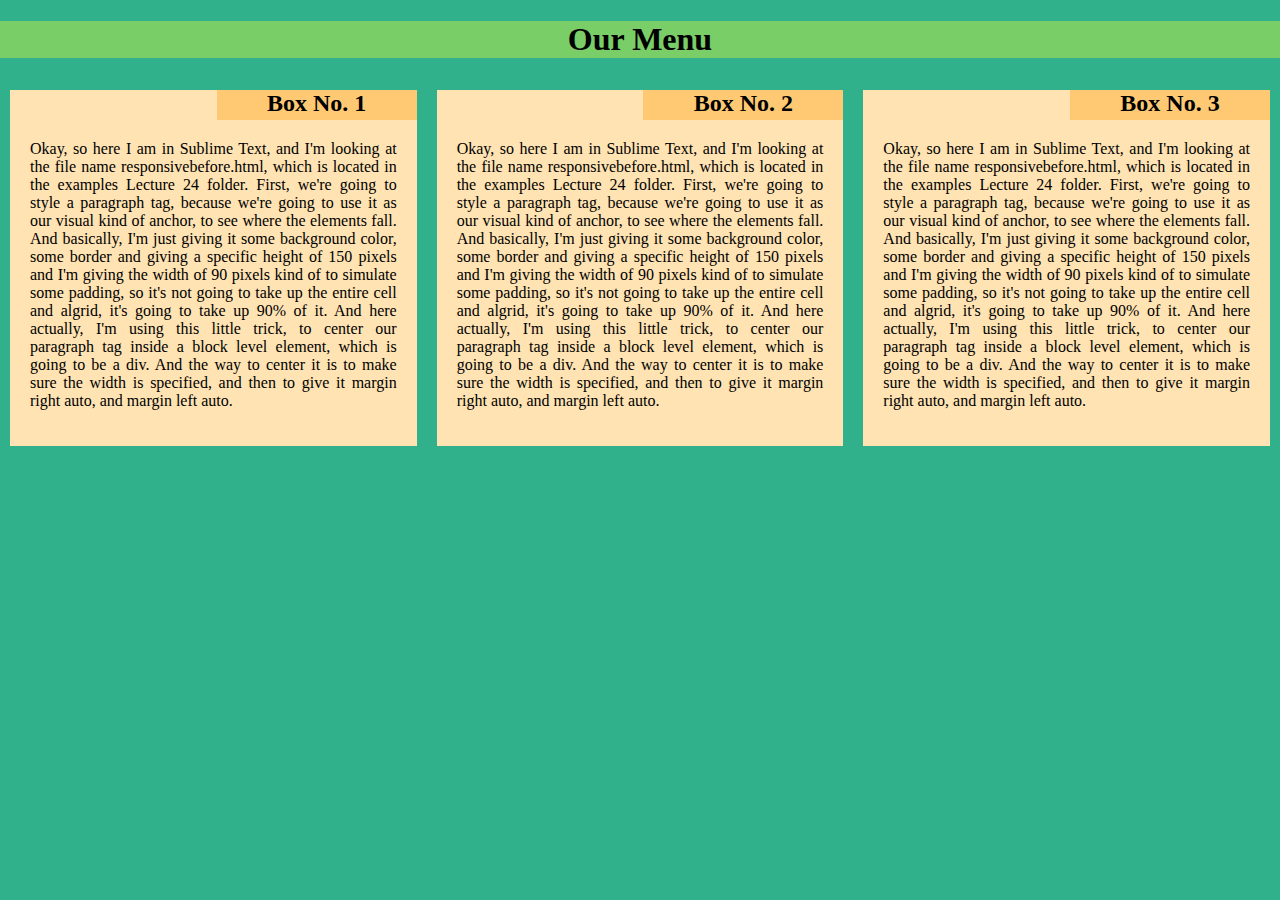
<file: index.html>
<!DOCTYPE html>
<html>
<head>
	<meta charset="utf-8">
	<meta name="viewport" content="width=device-width, initial-scale=1">	
	<link rel="stylesheet" type="text/css" href="css/stylesheet.css">
	<title>mod2_solution</title>

</head>

<body>

	<div class="menu">
		<h1>Our Menu</h1>
	</div>

	<div class="container">

		<div class="box" id="box1">
			<h2>Box No. 1</h2>
			<p class="text">			
					Okay, so here I am in Sublime Text, and I'm looking at the file name responsivebefore.html,	which is located in the examples Lecture 24 folder.	First, we're going to style a paragraph tag, because we're going to use it as our visual kind of anchor, to see where the elements fall. And basically, I'm just giving it some background color, some border and giving a specific height of 150 pixels and I'm giving the width of 90 pixels kind of to simulate some padding, so it's not going to take up the entire cell and algrid, it's going to take up 90% of it. And here actually, I'm using this little trick, to center our paragraph tag inside a block level element, which is going to be a div. And the way to center it is to make sure the width is specified, and then to give it margin right auto, and margin left auto. 
			</p>
		</div>

		<div class="box" id="box2">
			<h2>Box No. 2</h2>
			<p class="text">			
					Okay, so here I am in Sublime Text, and I'm looking at the file name responsivebefore.html,	which is located in the examples Lecture 24 folder.	First, we're going to style a paragraph tag, because we're going to use it as our visual kind of anchor, to see where the elements fall. And basically, I'm just giving it some background color, some border and giving a specific height of 150 pixels and I'm giving the width of 90 pixels kind of to simulate some padding, so it's not going to take up the entire cell and algrid, it's going to take up 90% of it. And here actually, I'm using this little trick, to center our paragraph tag inside a block level element, which is going to be a div. And the way to center it is to make sure the width is specified, and then to give it margin right auto, and margin left auto. 
			</p>
		</div>

		<div class="box" id="box3">
			<h2>Box No. 3</h2>
			<p class="text">			
					Okay, so here I am in Sublime Text, and I'm looking at the file name responsivebefore.html,	which is located in the examples Lecture 24 folder.	First, we're going to style a paragraph tag, because we're going to use it as our visual kind of anchor, to see where the elements fall. And basically, I'm just giving it some background color, some border and giving a specific height of 150 pixels and I'm giving the width of 90 pixels kind of to simulate some padding, so it's not going to take up the entire cell and algrid, it's going to take up 90% of it. And here actually, I'm using this little trick, to center our paragraph tag inside a block level element, which is going to be a div. And the way to center it is to make sure the width is specified, and then to give it margin right auto, and margin left auto. 
			</p>
		</div>

	</div>
</body>
</html>
</file>
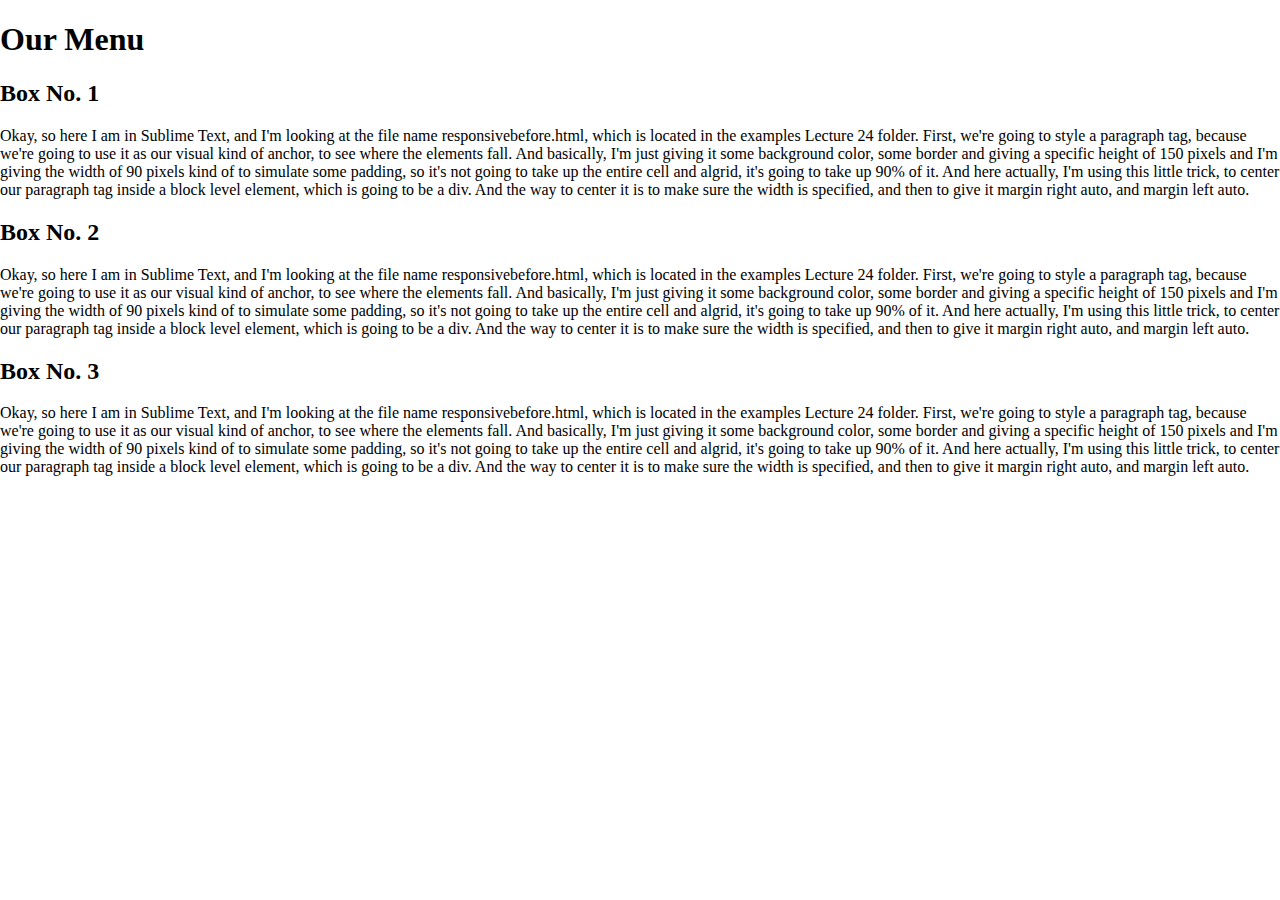
<file: mod2_solution/index.html>
<!DOCTYPE html>
<html>
<head>
	<meta charset="utf-8">
	<meta name="viewport" content="width=device-width, initial-scale=1">	
	<link rel="stylesheet" type="text/css" href="css/stylesheet.css">
	<title>mod2_solution</title>

</head>

<body>

	<div class="menu">
		<h1>Our Menu</h1>
	</div>

	<div class="box">
		<h2>Box No. 1</h2>
		<p class="text">			
				Okay, so here I am in Sublime Text, and I'm looking at the file name responsivebefore.html,	which is located in the examples Lecture 24 folder.	First, we're going to style a paragraph tag, because we're going to use it as our visual kind of anchor, to see where the elements fall. And basically, I'm just giving it some background color, some border and giving a specific height of 150 pixels and I'm giving the width of 90 pixels kind of to simulate some padding, so it's not going to take up the entire cell and algrid, it's going to take up 90% of it. And here actually, I'm using this little trick, to center our paragraph tag inside a block level element, which is going to be a div. And the way to center it is to make sure the width is specified, and then to give it margin right auto, and margin left auto. 
		</p>
	</div>

	<div class="box">
		<h2>Box No. 2</h2>
		<p class="text">			
				Okay, so here I am in Sublime Text, and I'm looking at the file name responsivebefore.html,	which is located in the examples Lecture 24 folder.	First, we're going to style a paragraph tag, because we're going to use it as our visual kind of anchor, to see where the elements fall. And basically, I'm just giving it some background color, some border and giving a specific height of 150 pixels and I'm giving the width of 90 pixels kind of to simulate some padding, so it's not going to take up the entire cell and algrid, it's going to take up 90% of it. And here actually, I'm using this little trick, to center our paragraph tag inside a block level element, which is going to be a div. And the way to center it is to make sure the width is specified, and then to give it margin right auto, and margin left auto. 
		</p>
	</div>

	<div class="box">
		<h2>Box No. 3</h2>
		<p class="text">			
				Okay, so here I am in Sublime Text, and I'm looking at the file name responsivebefore.html,	which is located in the examples Lecture 24 folder.	First, we're going to style a paragraph tag, because we're going to use it as our visual kind of anchor, to see where the elements fall. And basically, I'm just giving it some background color, some border and giving a specific height of 150 pixels and I'm giving the width of 90 pixels kind of to simulate some padding, so it's not going to take up the entire cell and algrid, it's going to take up 90% of it. And here actually, I'm using this little trick, to center our paragraph tag inside a block level element, which is going to be a div. And the way to center it is to make sure the width is specified, and then to give it margin right auto, and margin left auto. 
		</p>
	</div>


</body>
</html>
</file>
<file: css/stylesheet.css>
*{
	box-sizing: border-box;
}

body{
	margin: 0px;
	padding: 0px;
	background-color: rgb(48,177,139);
}

.menu{
	background-color: rgb(122,206,103);
	text-align: center;
	clear: both;
}

.box{
	background-color: rgb(255,227,179);	
	padding: 0px;
}

.container{
	display: flex;
}

.text{
	padding: 20px;
	text-align: justify;
	clear: both;
}

h2{

	margin: 0px;


	background-color: rgb(255,201,116);


	float: right;
	width: 200px;
	height: 30px;	


	text-align: center;
}

/*Mobile view*/
@media(max-width: 767px){
	body{
		background-color: #FFF;
	}

	.container{
		flex-direction: column;
	}

	.box{
		margin: 10px;
	}

}

/*Tablet view*/
@media(min-width: 768px) and (max-width: 991px){
	body{
			background-color: #000;
		}

	.container{
		flex-direction: row;
		flex-wrap: wrap;
		justify-content: center;
	}

	.box{		
		width: calc(50% - 20px);		
		margin: 10px;
	}

	#box3{
		width: calc(100% - 20px);
	}
}

/*Desktop view*/
@media(min-width: 992px){
	.container{
		flex-direction: row;
	}

	.box{
		margin: 10px;
	}

}
</file>
<file: mod2_solution/css/stylesheet.css>
*{
	box-sizing: border-box;
}

body{
	margin: 0px;
	padding: 0px;
}

.menu{

}

.box{

}

.text{

}
</file>
